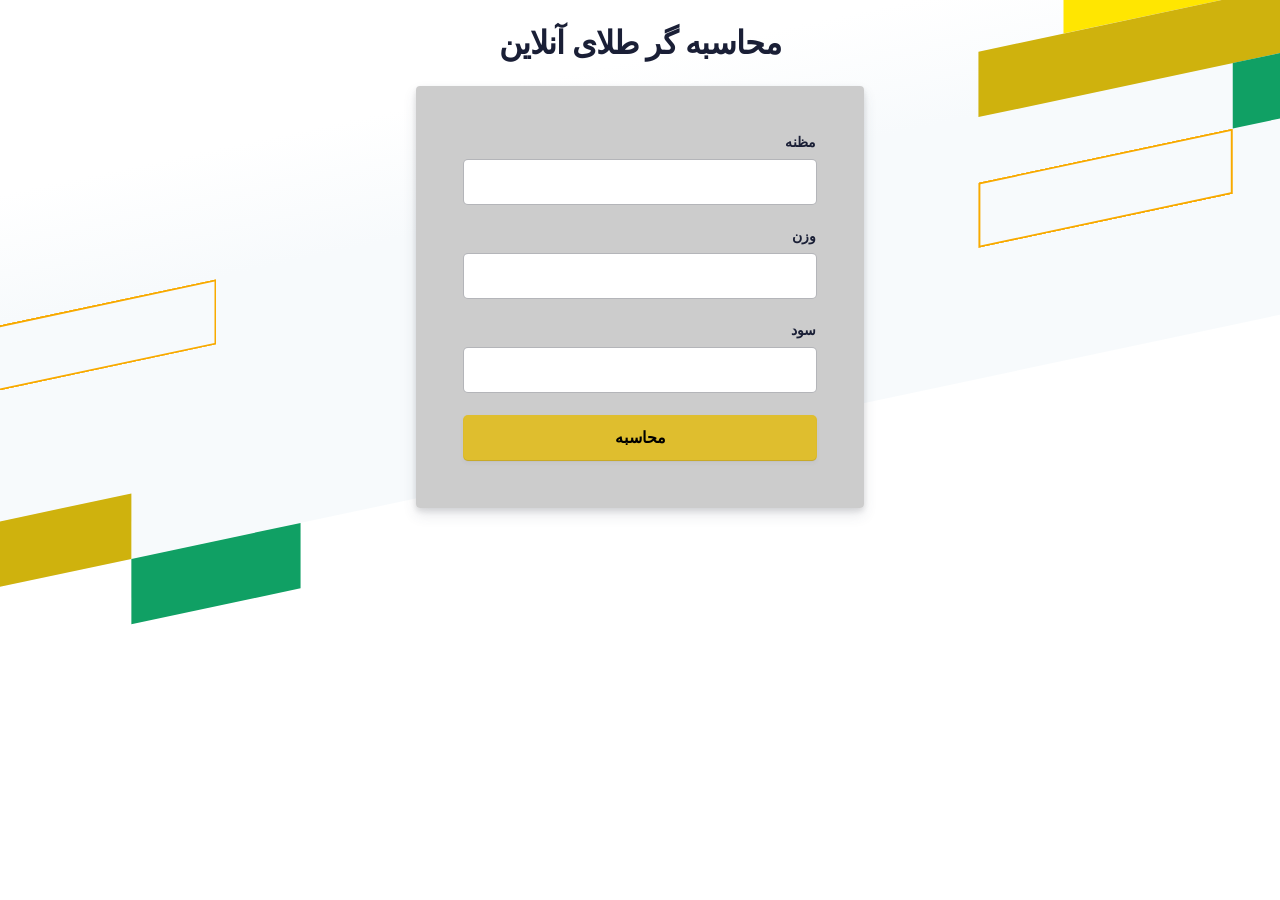
<file: Gold-Price-Calculator/index.html>
<!DOCTYPE html>
<html lang="en">
    <head>
        <meta charset="UTF-8">
        <meta name="viewport" content="width=device-width, initial-scale=1.0">
        <link rel="stylesheet" href="style.css">
        <link rel="stylesheet" href="sweetalert.min.css">
        <title>Gold Calculator Online</title>
    </head>
    <body>
        

        <div class="login-root">
            <div class="box-root flex-flex flex-direction--column" style="min-height: 100vh;flex-grow: 1;">
              <div class="loginbackground box-background--white padding-top--64">
                <div class="loginbackground-gridContainer">
                  <div class="box-root flex-flex" style="grid-area: top / start / 8 / end;">
                    <div class="box-root" style="background-image: linear-gradient(white 0%, rgb(247, 250, 252) 33%); flex-grow: 1;">
                    </div>
                  </div>
                  <div class="box-root flex-flex" style="grid-area: 4 / 2 / auto / 5;">
                    <div class="box-root box-divider--light-all-2 animationLeftRight tans3s" style="flex-grow: 1;"></div>
                  </div>
                  <div class="box-root flex-flex" style="grid-area: 6 / start / auto / 2;">
                    <div class="box-root box-background--blue800" style="flex-grow: 1;"></div>
                  </div>
                  <div class="box-root flex-flex" style="grid-area: 7 / start / auto / 4;">
                    <div class="box-root box-background--blue animationLeftRight" style="flex-grow: 1;"></div>
                  </div>
                  <div class="box-root flex-flex" style="grid-area: 8 / 4 / auto / 6;">
                    <div class="box-root box-background--gray100 animationLeftRight tans3s" style="flex-grow: 1;"></div>
                  </div>
                  <div class="box-root flex-flex" style="grid-area: 2 / 15 / auto / end;">
                    <div class="box-root box-background--cyan200 animationRightLeft tans4s" style="flex-grow: 1;"></div>
                  </div>
                  <div class="box-root flex-flex" style="grid-area: 3 / 14 / auto / end;">
                    <div class="box-root box-background--blue animationRightLeft" style="flex-grow: 1;"></div>
                  </div>
                  <div class="box-root flex-flex" style="grid-area: 4 / 17 / auto / 20;">
                    <div class="box-root box-background--gray100 animationRightLeft tans4s" style="flex-grow: 1;"></div>
                  </div>
                  <div class="box-root flex-flex" style="grid-area: 5 / 14 / auto / 17;">
                    <div class="box-root box-divider--light-all-2 animationRightLeft tans3s" style="flex-grow: 1;"></div>
                  </div>
                </div>
              </div>
              <div class="box-root padding-top--24 flex-flex flex-direction--column" style="flex-grow: 1; z-index: 9;">
                <div class="box-root  padding-bottom--24 flex-flex flex-justifyContent--center">
                  <h1>محاسبه گر طلای آنلاین</h1>
                </div>
                <div class="formbg-outer">
                  <div class="formbg">
                    <div class="formbg-inner padding-horizontal--48">
                      <!-- <span class="padding-bottom--15 txt-center">Sign in to your account</span> -->
                      <form id="stripe-login">
                        <div class="field padding-bottom--24 txt-right">
                          <label for="text">مظنه</label>
                          <input type="text" name="text" id="Mazane">
                        </div>
                        <div class="field padding-bottom--24 txt-right">
                            <label for="text">وزن</label>
                            <input type="text" name="text" id="Wight">
                        </div>
                        <div class="field padding-bottom--24 txt-right">
                          <div class="grid--50-50 ">
                            <label for="text">سود</label>
                          </div>
                          <input type="text" name="text" id="Sood">
                        </div>
                        <!-- <div class="field field-checkbox padding-bottom--24 flex-flex align-center">
                          <label for="checkbox">
                            <input type="checkbox" name="checkbox"> Stay signed in for a week
                          </label>
                        </div> -->
                        <div class="field">
                          <input type="submit" name="submit" value="محاسبه">
                        </div>
                        <!-- <div class="field">
                          <a class="ssolink" href="#">Use single sign-on (Google) instead</a>
                        </div> -->
                      </form>
                    </div>
                  </div>
                  <!-- <div class="footer-link padding-top--24">
                    <span>Don't have an account? <a href="">Sign up</a></span>
                    <div class="listing padding-top--24 padding-bottom--24 flex-flex center-center">
                      <span><a href="#">© Stackfindover</a></span>
                      <span><a href="#">Contact</a></span>
                      <span><a href="#">Privacy & terms</a></span>
                    </div>
                  </div> -->
                </div>
              </div>
            </div>
          </div>

        <script src="decimal.min.js"></script>
        <script src="sweetalert.min.js"></script>
        <script src="app.js"></script>
    </body>
</html>
</file>
<file: Gold-Price-Calculator/style.css>
@font-face {
  font-family: Vazir FD;
  src: url('Vazir-FD.ttf') format('truetype');
  font-weight: normal;
}

* {
    padding: 0;
    margin: 0;
    color: #1a1f36;
    box-sizing: border-box;
    word-wrap: break-word;
    font-family: -apple-system,BlinkMacSystemFont,Segoe UI,Roboto,Helvetica Neue,Ubuntu,sans-serif;
  }
  body {
      font-family: Vazir FD;
      min-height: 100%;
      background-color: #ffffff;
  }
  h1 {
      letter-spacing: -1px;
  }
  a {
    color: #5469d4;
    text-decoration: unset;
  }
  .login-root {
      background: #fff;
      display: flex;
      width: 100%;
      min-height: 100vh;
      overflow: hidden;
  }
  .loginbackground {
      min-height: 692px;
      position: fixed;
      bottom: 0;
      left: 0;
      right: 0;
      top: 0;
      z-index: 0;
      overflow: hidden;
  }
  .flex-flex {
      display: flex;
  }
  .align-center {
    align-items: center; 
  }
  .center-center {
    align-items: center;
    justify-content: center;
  }
  .box-root {
      box-sizing: border-box;
  }
  .flex-direction--column {
      -ms-flex-direction: column;
      flex-direction: column;
  }
  /* .loginbackground-gridContainer {
      display: -ms-grid;
      display: grid;
      -ms-grid-columns: [start] 1fr [left-gutter] (86.6px)[16] [left-gutter] 1fr [end];
      grid-template-columns: [start] 1fr [left-gutter] repeat(16,86.6px) [left-gutter] 1fr [end];
      -ms-grid-rows: [top] 1fr [top-gutter] (64px)[8] [bottom-gutter] 1fr [bottom];
      grid-template-rows: [top] 1fr [top-gutter] repeat(8,64px) [bottom-gutter] 1fr [bottom];
      justify-content: center;
      margin: 0 -2%;
      transform: rotate(-12deg) skew(-12deg);
  } */
  .loginbackground-gridContainer {
    display: grid;
    grid-template-columns: [start] 1fr [left-gutter] repeat(16, 86.6px) [left-gutter] 1fr [end];
    grid-template-rows: [top] 1fr [top-gutter] repeat(8, 64px) [bottom-gutter] 1fr [bottom];
    justify-content: center;
    margin: 0 -2%; /* Consider reviewing this value */
    transform: rotate(-12deg) skew(-12deg);
}

  .box-divider--light-all-2 {
      box-shadow: inset 0 0 0 2px #f8aa00;
      /* box-shadow: inset 0 0 0 2px #cfb20d; */
  }
  .box-background--blue {
      background-color: #cfb20d;
      /* background-color: #f7f30b; */
  }
  .box-background--white {
    background-color: #ffffff; 
  }
  .box-background--blue800 {
      background-color: #ffffff;
  }
  .box-background--gray100 {
      background-color: #10a064;
  }
  .box-background--cyan200 {
      background-color: #ffe601;
  }
  .padding-top--64 {
    padding-top: 64px;
  }
  .padding-top--24 {
    padding-top: 24px;
  }
  .padding-top--48 {
    padding-top: 48px;
  }
  .padding-bottom--24 {
    padding-bottom: 24px;
  }
  .padding-horizontal--48 {
    padding: 48px;
  }
  .padding-bottom--15 {
    padding-bottom: 15px;
  }
  
  
  .flex-justifyContent--center {
    -ms-flex-pack: center;
    justify-content: center;
  }
  
  .formbg {
      margin: 0px auto;
      width: 100%;
      max-width: 448px;
      background: rgba(199, 199, 199, 0.911);
      border-radius: 4px;
      box-shadow: rgba(60, 66, 87, 0.12) 0px 7px 14px 0px, rgba(0, 0, 0, 0.12) 0px 3px 6px 0px;
  }
  span {
      display: block;
      font-size: 20px;
      line-height: 28px;
      color: #1a1f36;
  }
  label {
      margin-bottom: 10px;
  }
  .reset-pass a,label {
      font-size: 14px;
      font-weight: 600;
      display: block;
  }
  .reset-pass > a {
      text-align: right;
      margin-bottom: 10px;
  }
  .grid--50-50 {
      display: grid;
      grid-template-columns: 50% 50%;
      align-items: center;
  }
  
  .field input {
      font-size: 16px;
      line-height: 28px;
      padding: 8px 16px;
      width: 100%;
      min-height: 44px;
      border: unset;
      border-radius: 4px;
      outline-color: rgb(84 105 212 / 0.5);
      background-color: rgb(255, 255, 255);
      box-shadow: rgba(0, 0, 0, 0) 0px 0px 0px 0px, 
                  rgba(0, 0, 0, 0) 0px 0px 0px 0px, 
                  rgba(0, 0, 0, 0) 0px 0px 0px 0px, 
                  rgba(60, 66, 87, 0.16) 0px 0px 0px 1px, 
                  rgba(0, 0, 0, 0) 0px 0px 0px 0px, 
                  rgba(0, 0, 0, 0) 0px 0px 0px 0px, 
                  rgba(0, 0, 0, 0) 0px 0px 0px 0px;
  }
  
  input[type="submit"] {
      background-color: rgb(223, 190, 46);
      box-shadow: rgba(0, 0, 0, 0) 0px 0px 0px 0px, 
                  rgba(0, 0, 0, 0) 0px 0px 0px 0px, 
                  rgba(0, 0, 0, 0.12) 0px 1px 1px 0px, 
                  rgb(223, 190, 46) 0px 0px 0px 1px, 
                  rgba(0, 0, 0, 0) 0px 0px 0px 0px, 
                  rgba(0, 0, 0, 0) 0px 0px 0px 0px, 
                  rgba(60, 66, 87, 0.08) 0px 2px 5px 0px;
      color: #000000;
      font-weight: 600;
      cursor: pointer;
  }
  .field-checkbox input {
      width: 20px;
      height: 15px;
      margin-right: 5px; 
      box-shadow: unset;
      min-height: unset;
  }
  .field-checkbox label {
      display: flex;
      align-items: center;
      margin: 0;
  }
  a.ssolink {
      display: block;
      text-align: center;
      font-weight: 600;
  }
  .footer-link span {
      font-size: 14px;
      text-align: center;
  }
  .listing a {
      color: #697386;
      font-weight: 600;
      margin: 0 10px;
  }
  .txt-right{
    text-align: right;
    direction: rtl;
  }
  .txt-center{
    text-align: center;
    direction: rtl;
  }

  .animationRightLeft {
    animation: animationRightLeft 8s ease-in-out infinite;
  }
  .animationLeftRight {
    animation: animationLeftRight 5s ease-in-out infinite;
  }
  .tans3s {
    animation: animationLeftRight 5s ease-in-out infinite;
  }
  .tans4s {
    animation: animationLeftRight 8s ease-in-out infinite;
  }
  .formbg-outer {
    animation: 1.5s ease-out 0s 1 slideInTop;
  }
  
  
  @keyframes animationLeftRight {
    0% {
      transform: translateX(0px);
    }
    50% {
      transform: translateX(1000px);
    }
    100% {
      transform: translateX(0px);
    }
  } 
  
  @keyframes animationRightLeft {
    0% {
      transform: translateX(0px);
    }
    50% {
      transform: translateX(-1000px);
    }
    100% {
      transform: translateX(0px);
    }
  } 



  @media (max-width: 768px) {
    .padding-horizontal--48 {
      padding-left: 24px; /* Reduce left padding */
      padding-right: 24px; /* Reduce right padding */
    }
  
    .formbg {
      margin-left: 10px;   /* Add some left margin */
      margin-right: 10px;  /* Add some right margin */
      width: auto;          /* Adjust width to fit with margins */
      max-width: none;      /* Remove max-width restriction */
    }
  
    .field input {
      padding: 6px 12px; /* Slightly reduce input padding for smaller screens */
    }
  }
  /*/////////////////////////////////////////////////////////////////////////////////////// */
  
  @keyframes slideInTop {
    0% {
      transform: translateY(-100%);
    }
    100% {
      transform: translateY(0);
    }
  }
</file>
